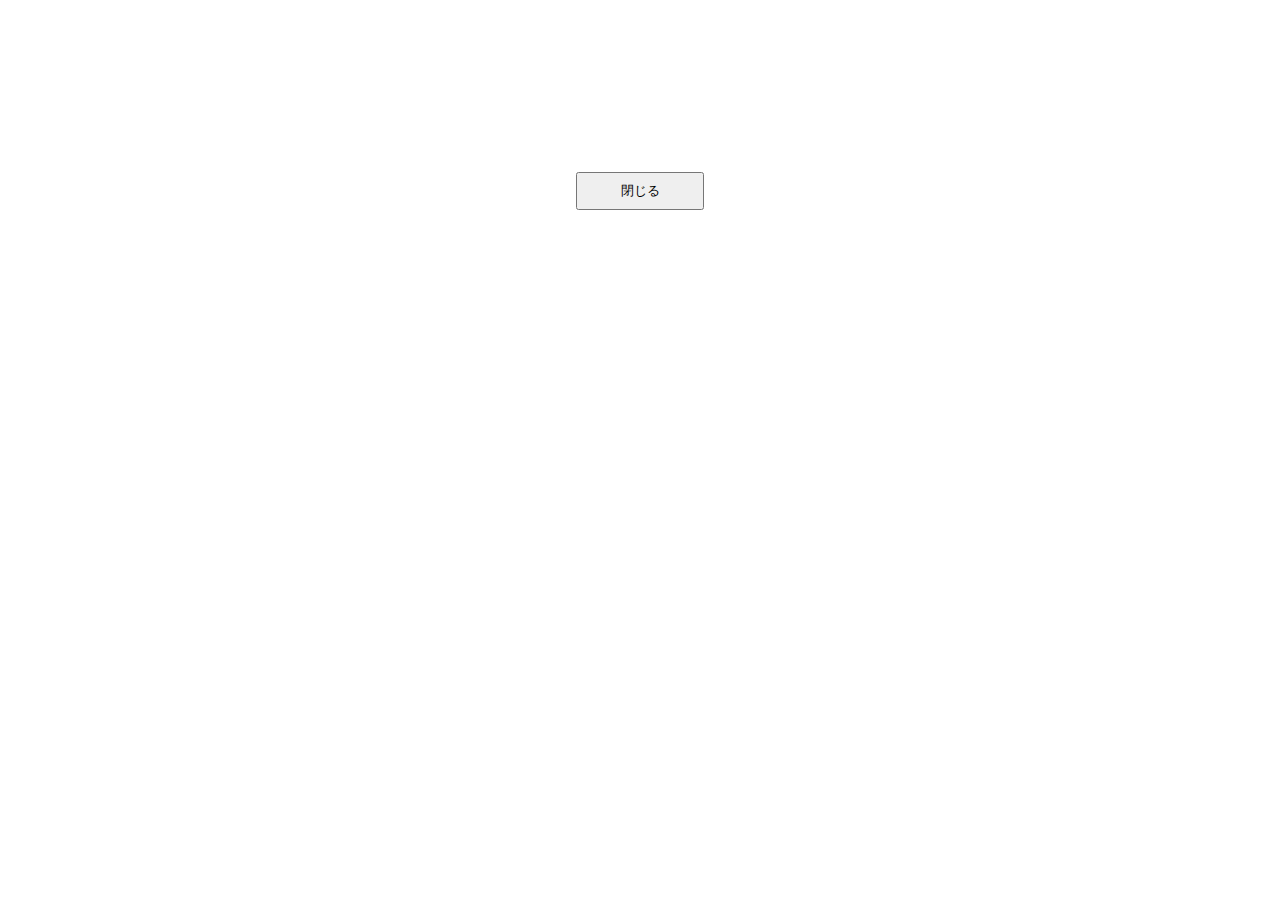
<file: index/index.html>
<!DOCTYPE html>
<html lang="en">
    <head>
        <meta charset="UTF-8">
        <meta name="viewport" content="width=device-width, initial-scale=1.0">
        <link rel="stylesheet" href="style.css">
        <link rel="preconnect" href="https://fonts.googleapis.com">
        <link rel="preconnect" href="https://fonts.gstatic.com" crossorigin>
        <link href="https://fonts.googleapis.com/css2?family=Noto+Sans+JP&display=swap" rel="stylesheet">
        <title>Index - QuickIndex</title>
    </head>
    <body id="body">
        <h1 id="index"></h1>
        <button id="close">閉じる</button>
    </body>
    <script type="text/javascript" src="index.js"></script>
</html>
</file>
<file: index/style.css>
body {
    margin: 0;
    display: flex;
    flex-direction: column;
    align-items: center;
    justify-content: space-between;
    font-family: 'Noto Sans JP', sans-serif;
}

#close {
    height: 3vw;
    width: 10vw;
    max-width: 100%;
}

#index {
    font-size: 10vw;
    max-width: 100%;
    text-align: center;
    overflow-wrap: break-word;
}
</file>
